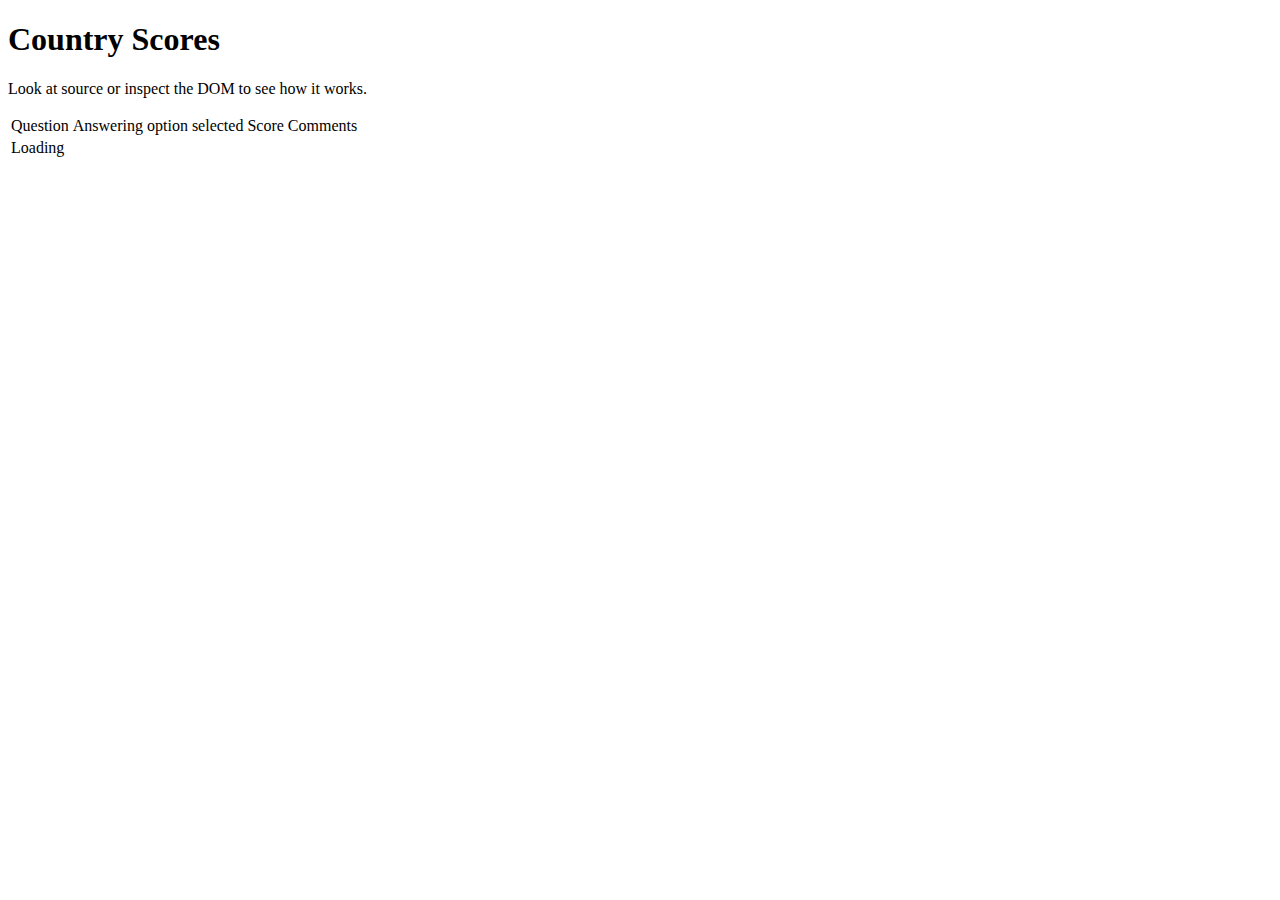
<file: country_answers.html>
<!DOCTYPE html>
<html>
    <head>
        <title>Country Scores</title>
        <script src="js/lib/require.js"></script>
        <script>
            //Load common code that includes config, then load the app
            //logic for this page. Do the require calls here instead of
            //a separate file so after a build there are only 2 HTTP
            //requests instead of three.
            require(['./js/common.js'], function (common) {
                //js/common sets the baseUrl to be js/ so
                //can just ask for 'app/main1' here instead
                //of 'js/app/main1'
                require(['app/country_answers']);
            });
        </script>
    <style>
        .tier1{background-color: red}
        .tier2{background-color: yellow}
        .tier3{background-color: green}
    </style>
    </head>
    <body>
        <h1>Country Scores</h1>
        <p>Look at source or inspect the DOM to see how it works.</p>
        <table id="results">
        	<thead>
        		<tr><td id="question">Question</td><td id="answer">Answering option selected</td><td id="score">Score</td><td id="comment">Comments</td></tr>
        	</thead>
        	<tbody>
        		<tr><td>Loading</td></tr>
        	</tbody>
        </table>
    </body>
</html>
</file>
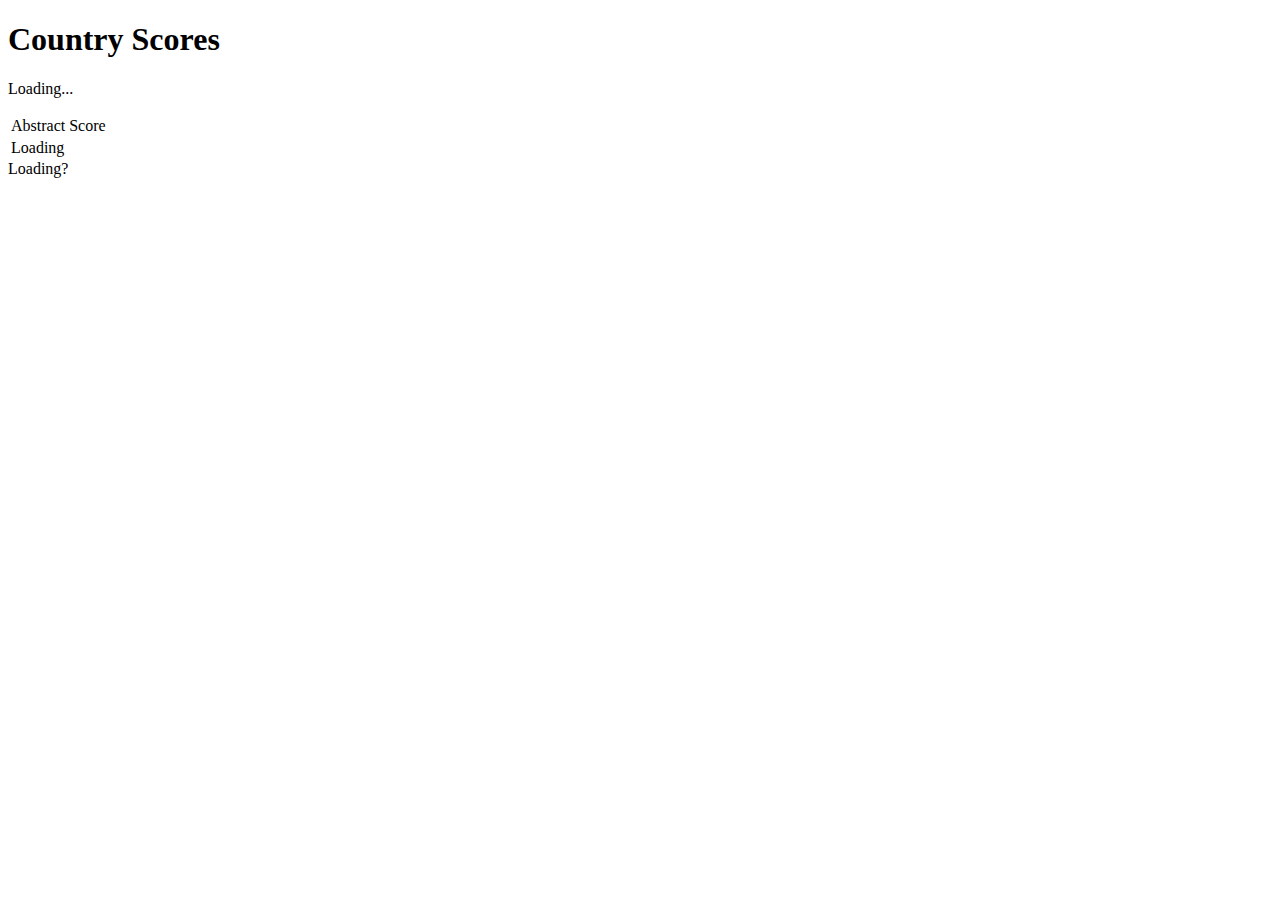
<file: country_scores.html>
<!DOCTYPE html>
<html>
    <head>
        <title>Country Scores</title>
        <script src="js/lib/require.js"></script>
        <script>
        define('config',function(){return{linkUrl:"country_answers.html"};})
            //Load common code that includes config, then load the app
            //logic for this page. Do the require calls here instead of
            //a separate file so after a build there are only 2 HTTP
            //requests instead of three.
            require(['./js/common.js'], function (common) {
                //js/common sets the baseUrl to be js/ so
                //can just ask for 'app/main1' here instead
                //of 'js/app/main1'
                require(['app/country_scores']);
            });
        </script>
    <style>
        .tier1{background-color: red}
        .tier2{background-color: yellow}
        .tier3{background-color: green}
    </style>
    </head>
    <body>
        <h1>Country Scores</h1>
        <p id="info">Loading...</p>
        <table id="results">
        	<thead>
        		<tr><td id="abstract">Abstract</td><td id="score">Score</td></tr>
        	</thead>
        	<tbody>
        		<tr><td>Loading</td></tr>
        	</tbody>
        </table>
    </body>
</html>
<div id="answersLink">Loading?</div>
</file>
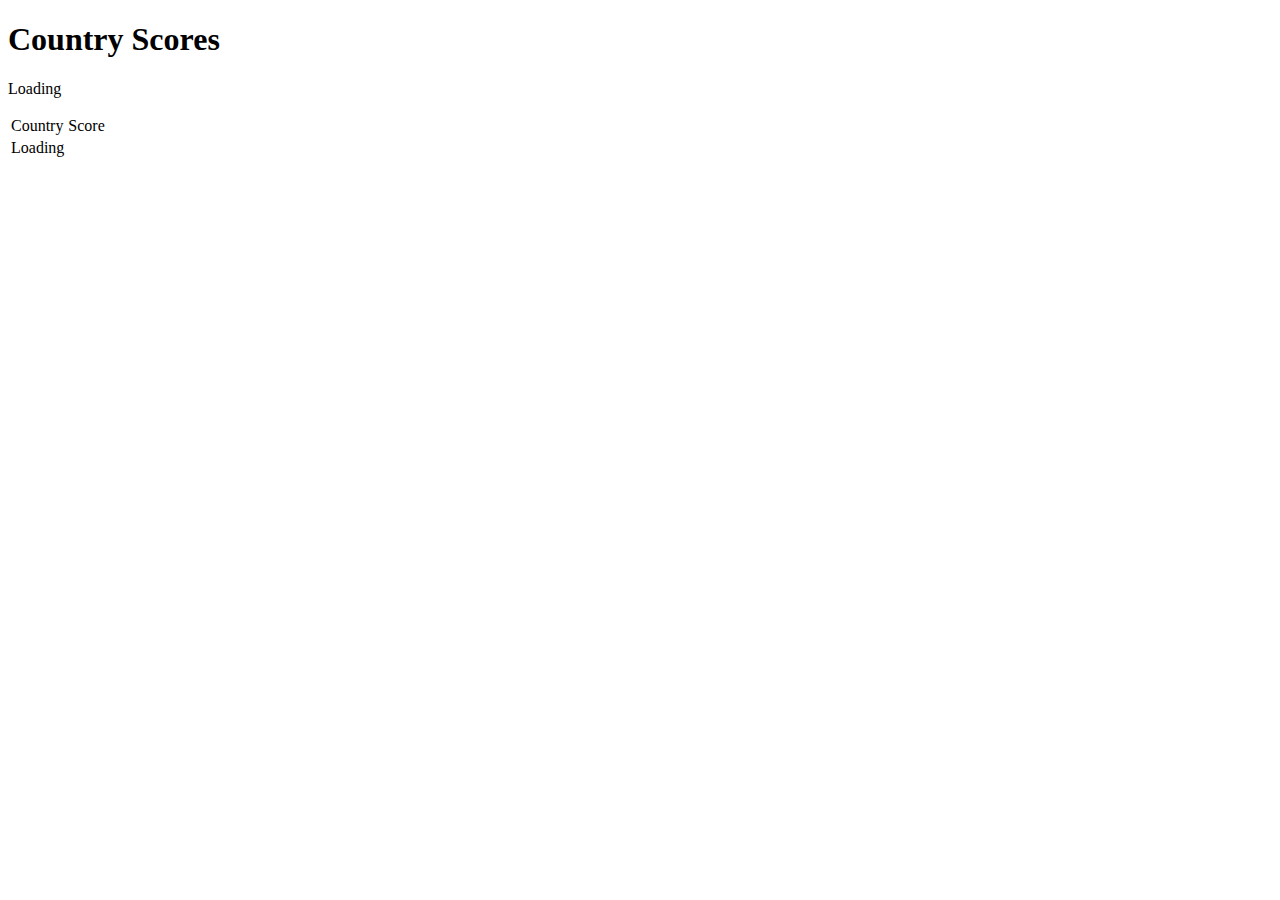
<file: question.html>
<!DOCTYPE html>
<html>
    <head>
        <title>Country Scores</title>
        <script src="js/lib/require.js"></script>
        <script>
            //Load common code that includes config, then load the app
            //logic for this page. Do the require calls here instead of
            //a separate file so after a build there are only 2 HTTP
            //requests instead of three.
            require(['./js/common.js'], function (common) {
                //js/common sets the baseUrl to be js/ so
                //can just ask for 'app/main1' here instead
                //of 'js/app/main1'
                require(['app/question']);
            });
        </script>
    <style>
        .tier1{background-color: red}
        .tier2{background-color: yellow}
        .tier3{background-color: green}
    </style>
    </head>
    <body>
        <h1>Country Scores</h1>
        <p id="question"></p>
        <p id="info">Loading</p>
        <table id="results">
        	<thead>
        		<tr><td id="country">Country</td><td id="score">Score</td></tr>
        	</thead>
        	<tbody>
        		<tr><td>Loading</td></tr>
        	</tbody>
        </table>
    </body>
</html>
</file>
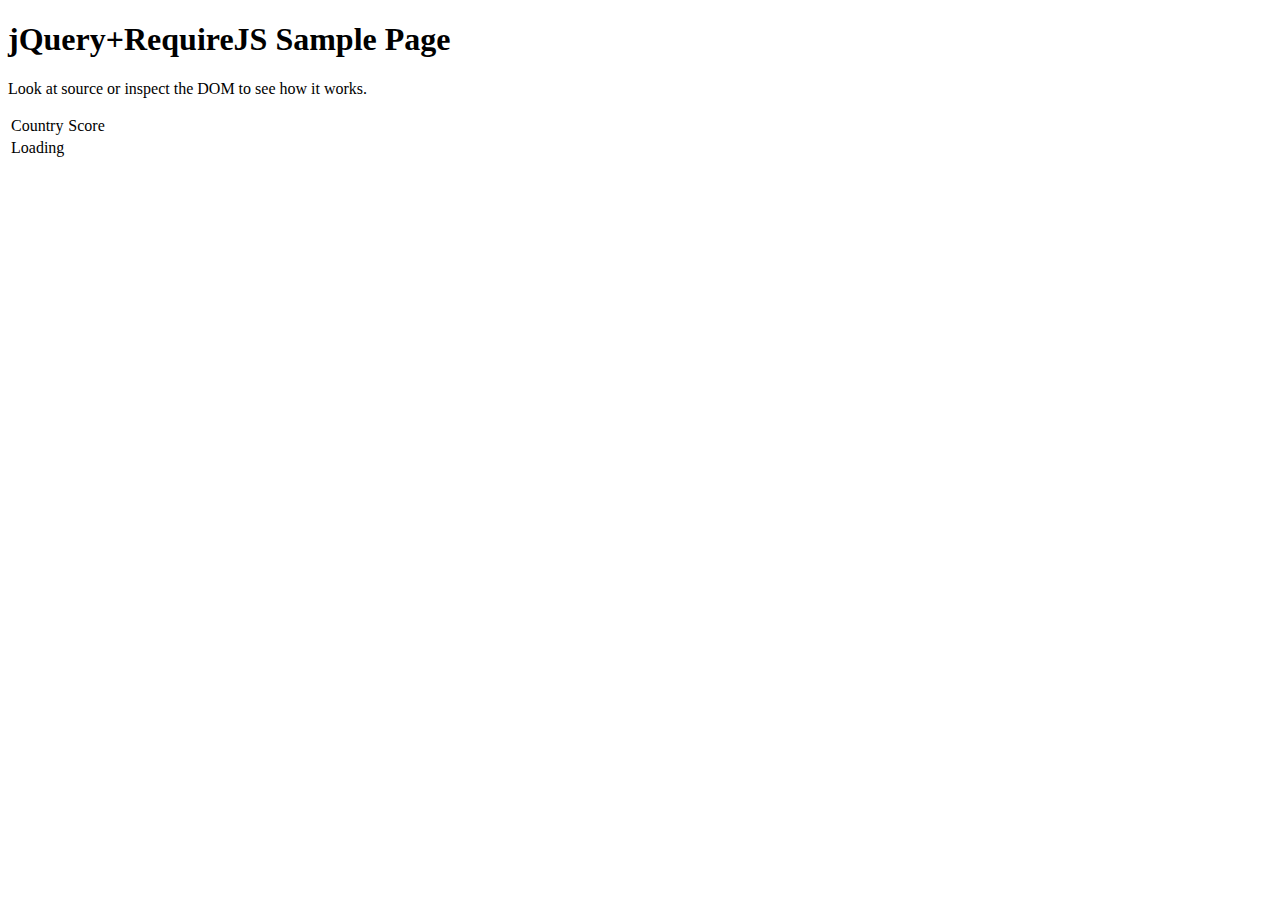
<file: require.html>
<!DOCTYPE html>
<html>
    <head>
        <title>jQuery+RequireJS Sample Page</title>
        <script data-main="js/app" src="js/lib/require.js"></script>
    </head>
    <body>
        <h1>jQuery+RequireJS Sample Page</h1>
        <p>Look at source or inspect the DOM to see how it works.</p>
        <table id="results">
        	<thead>
        		<tr><td id="country">Country</td><td id="score">Score</td></tr>
        	</thead>
        	<tbody>
        		<tr><td>Loading</td></tr>
        	</tbody>
        </table>
    </body>
</html>
</file>
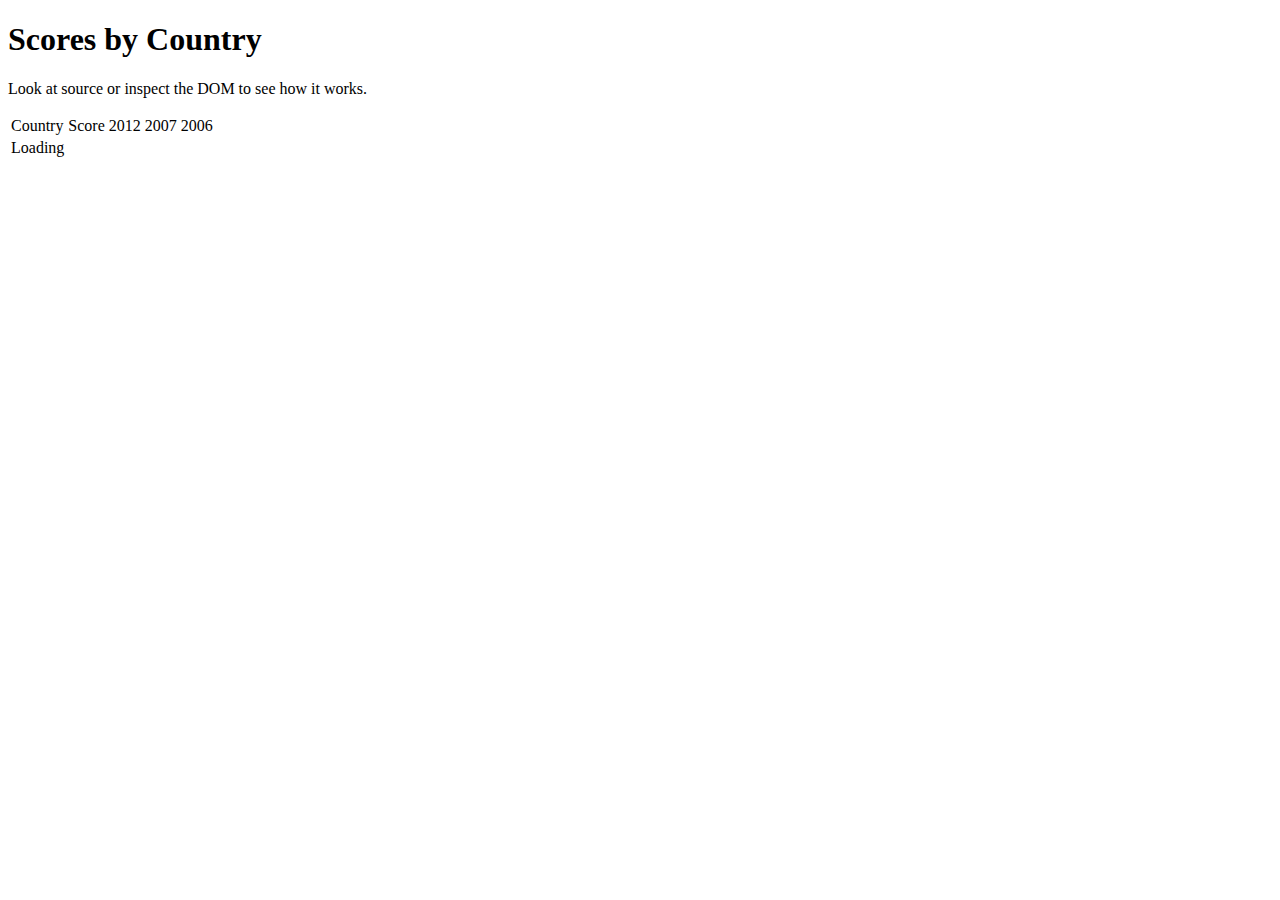
<file: scores_by_country.html>
<!DOCTYPE html>
<html>
    <head>
        <title>Scores by Country</title>
        <script src="js/lib/require.js"></script>
        <script>
            define('config',function(){return{linkUrl:"country_scores.html#"};})
            //Load common code that includes config, then load the app
            //logic for this page. Do the require calls here instead of
            //a separate file so after a build there are only 2 HTTP
            //requests instead of three.
            require(['./js/common.js'], function (common) {
                //js/common sets the baseUrl to be js/ so
                //can just ask for 'app/main1' here instead
                //of 'js/app/main1'
                require(['app/scores_by_country']);
            });
        </script>
    <style>
        .tier1{background-color: red}
        .tier2{background-color: yellow}
        .tier3{background-color: green}
    </style>
    </head>
    <body>
        <h1>Scores by Country</h1>
        <p>Look at source or inspect the DOM to see how it works.</p>
        <table id="results">
        	<thead>
        		<tr><td id="country">Country</td><td id="score">Score</td><td id="y2012">2012</td><td id="y2007">2007</td><td id="y2006">2006</td></tr>
        	</thead>
        	<tbody>
        		<tr><td>Loading</td></tr>
        	</tbody>
        </table>
    </body>
</html>
</file>
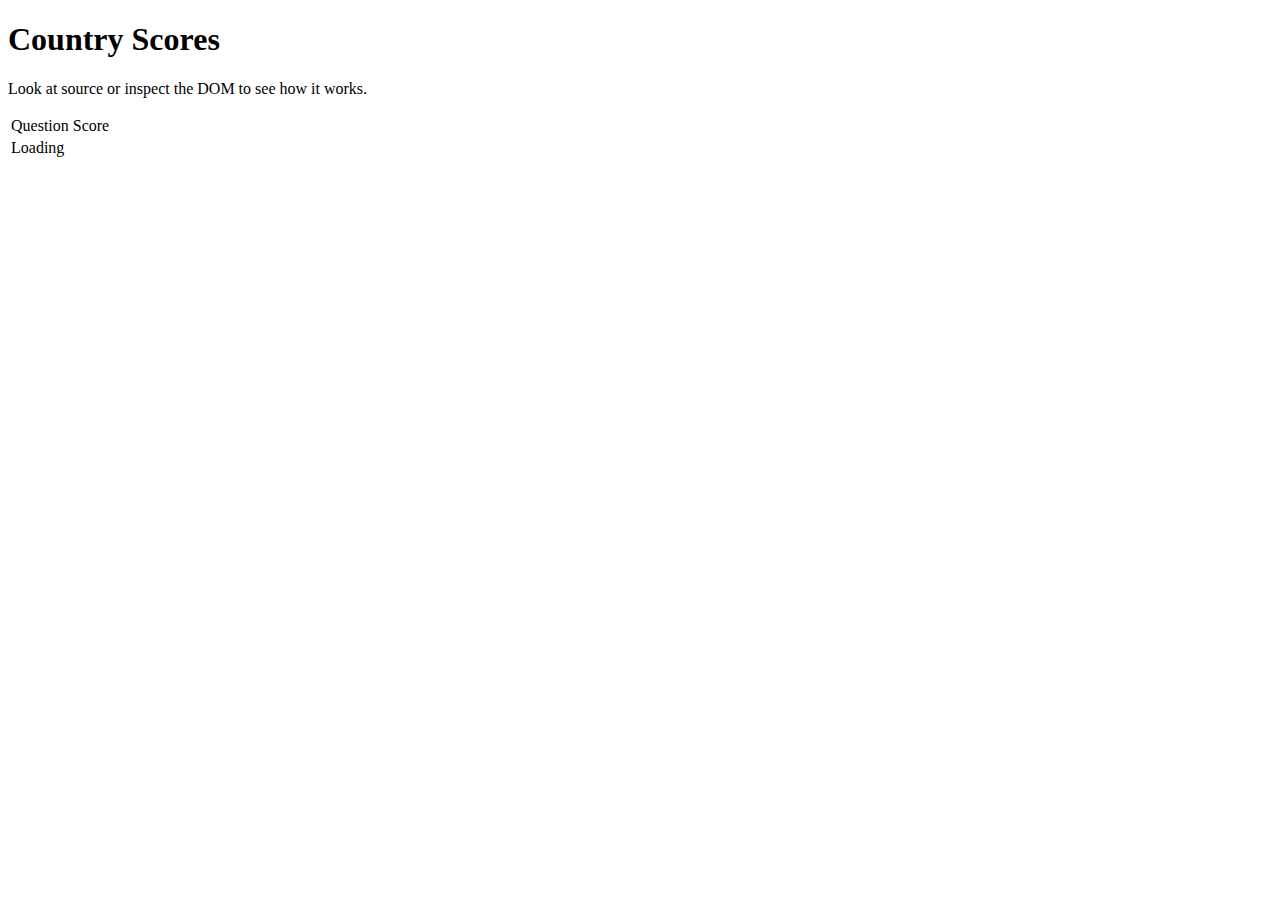
<file: scores_by_issues.html>
<!DOCTYPE html>
<html>
    <head>
        <title>Country Scores</title>
        <script src="js/lib/require.js"></script>
        <script>
            define('config',function(){return{linkUrl:"#getCMSLink(3303)#"};})
            //Load common code that includes config, then load the app
            //logic for this page. Do the require calls here instead of
            //a separate file so after a build there are only 2 HTTP
            //requests instead of three.
            require(['./js/common.js'], function (common) {
                //js/common sets the baseUrl to be js/ so
                //can just ask for 'app/main1' here instead
                //of 'js/app/main1'
                require(['app/scores_by_issues']);
            });
        </script>
    <style>
        .tier1{background-color: red}
        .tier2{background-color: yellow}
        .tier3{background-color: green}
    </style>
    </head>
    <body>
        <h1>Country Scores</h1>
        <p>Look at source or inspect the DOM to see how it works.</p>
        <table id="results">
        	<thead>
        		<tr><td id="question">Question</td><td id="score">Score</td></tr>
        	</thead>
        	<tbody>
        		<tr><td>Loading</td></tr>
        	</tbody>
        </table>
    </body>
</html>
</file>
